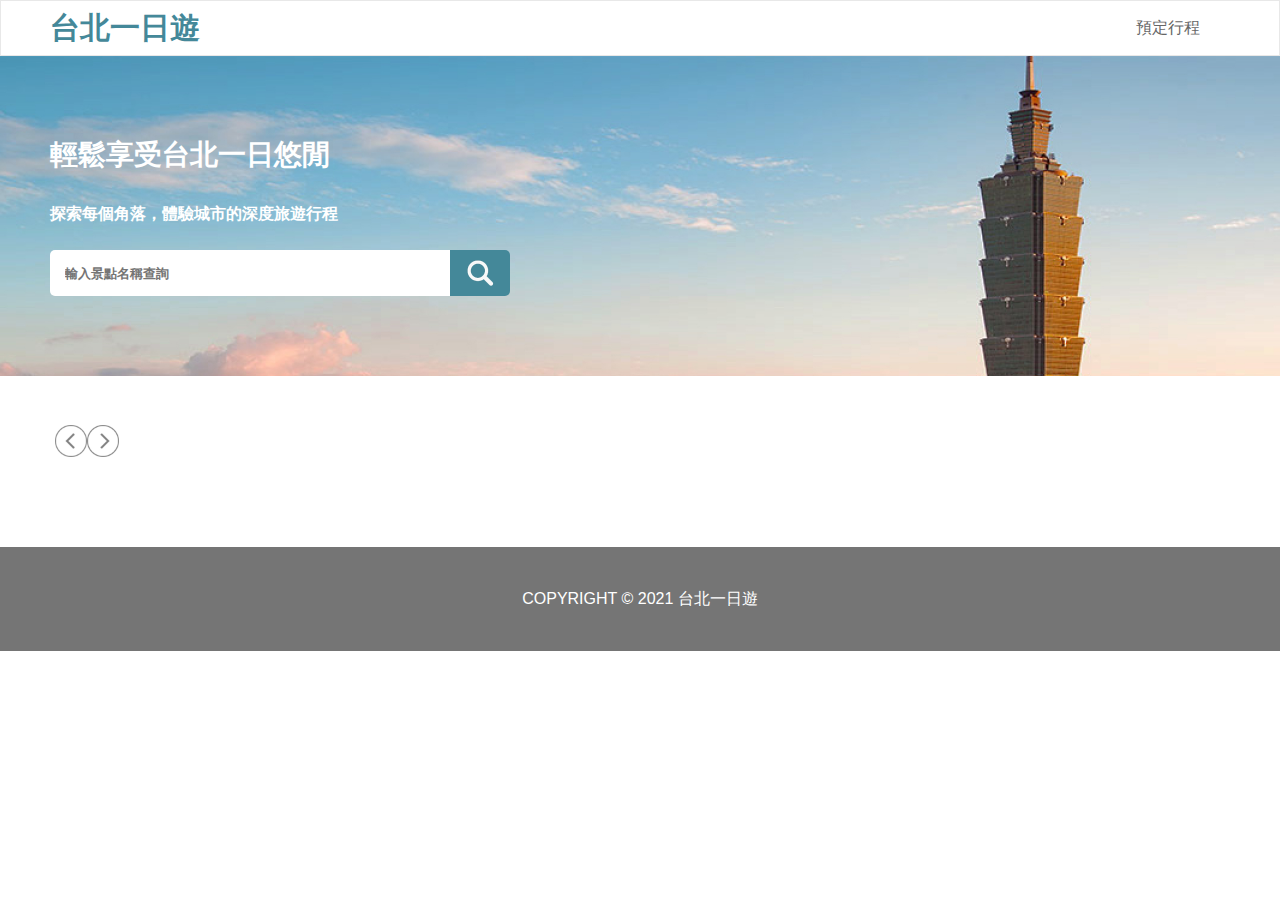
<file: static/index.html>
<!DOCTYPE html>
<html lang="en">
<head>
  <meta charset="UTF-8">
  <meta name="viewport" content="width=device-width, initial-scale=1.0">
  <title>台北一日遊</title>
  <link rel="stylesheet" href="/static/style.css">
  <script type="module" src="/static/js/main.js" defer></script>
</head>
<body>
  <div class="overlay"></div>
  <div class="login-form">
    <form action="/login" method="post" class="popup-block">
      <h2>登入會員帳號</h2>
      <button type="button" class="popup-close"></button>
      <input type="email" placeholder="輸入電子信箱" name="email">
      <input type="password" placeholder="輸入密碼" name="password">
      <button type="submit" class="popup-btn" id="login">登入帳戶</button>
      <p class="login-form_notice"></p>
      <p>還沒有帳戶？<a href="#" id="showSignup">點此註冊</a></p>
    </form>
  </div>
  <div class="signup-form">
    <form action="/signup" method="post" class="popup-block">
      <h2>註冊會員帳號</h2>
      <button type="button" class="popup-close"></button>
      <input type="text" placeholder="輸入姓名" name="name">
      <input type="email" placeholder="輸入電子信箱" name="email">
      <input type="password" placeholder="輸入密碼" name="password">
      <button type="submit" class="popup-btn" id="signup">註冊新帳戶</button>
      <p class="signup-form_notice"></p>
      <p>已經有帳戶了？<a href="#" id="showLogin">點此登入</a></p>
    </form>
  </div>
  <header>
    <div class="header_content">
      <h1 id="logo"><a href="/">台北一日遊</a></h1>
      <nav>
        <li class="nav_booking"><a href="#">預定行程</a></li>
        <li class="nav_login"><a href="#"></a></li>
      </nav>
    </div>
  </header>
  <div class="hero">
    <div class="hero_content">
      <h2 class="hero_title">輕鬆享受台北一日悠閒</h2>
      <p class="hero_text">探索每個角落，體驗城市的深度旅遊行程</p>
      <div class="hero_search">
        <input type="text" class="search-input" placeholder="輸入景點名稱查詢">
        <button class="search-button" type="button">
          <div class="search-icon"></div>
        </button>
      </div>
    </div>
  </div>
  <div class="main">
    <div class="mrts-nav">
      <button class="mrts-nav-arrow-left"></button>
      <ul class="mrts-nav_list"></ul>
      <button class="mrts-nav-arrow-right"></button>
    </div>
    <div class="attractions"></div>
    <div id="loadMoreTrigger"></div>
  </div>
  <div class="footer">
    <p>COPYRIGHT © 2021 台北一日遊</p>
  </div>
</body>
</html>
</file>
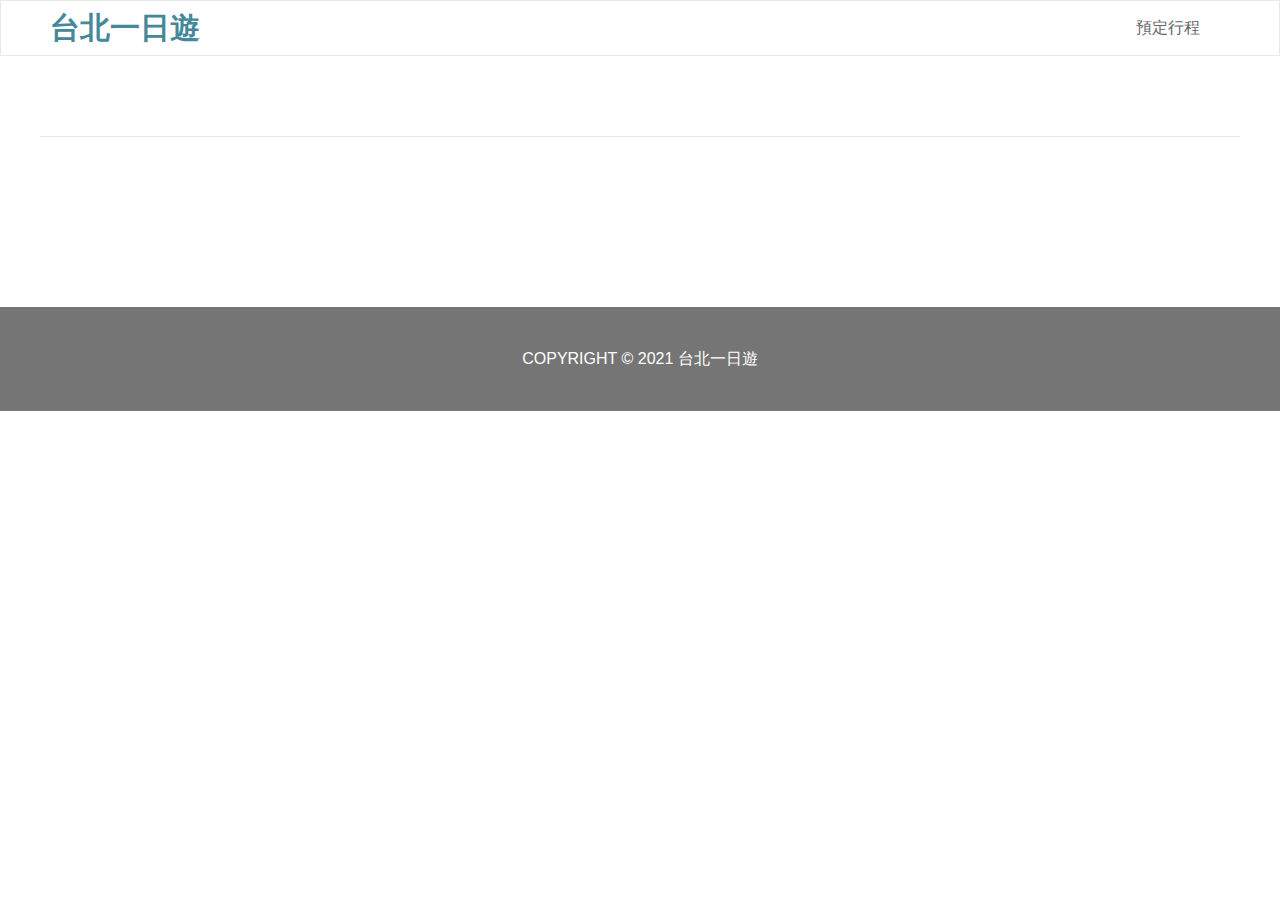
<file: static/attraction.html>
<!DOCTYPE html>
<html lang="en">
<head>
  <meta charset="UTF-8">
  <meta name="viewport" content="width=device-width, initial-scale=1.0">
  <title>Attraction</title>
  <link rel="stylesheet" href="/static/style.css">
  <script type="module" src="/static/js/main.js" defer></script>
</head>
<body>
  <div class="overlay"></div>
  <!--登入彈窗-->
  <div class="login-form">
    <form action="/login" method="post" class="popup-block">
      <h2>登入會員帳號</h2>
      <button type="button" class="popup-close"></button>
      <input type="email" placeholder="輸入電子信箱" name="email">
      <input type="password" placeholder="輸入密碼" name="password">
      <button type="submit" class="popup-btn" id="login">登入帳戶</button>
      <p class="login-form_notice"></p>
      <p>還沒有帳戶？<a href="#" id="showSignup">點此註冊</a></p>
    </form>
  </div>
  <!--註冊彈窗-->
  <div class="signup-form">
    <form action="/signup" method="post" class="popup-block">
      <h2>註冊會員帳號</h2>
      <button type="button" class="popup-close"></button>
      <input type="text" placeholder="輸入姓名" name="name">
      <input type="email" placeholder="輸入電子信箱" name="email">
      <input type="password" placeholder="輸入密碼" name="password">
      <button type="submit" class="popup-btn" id="signup">註冊新帳戶</button>
      <p class="signup-form_notice"></p>
      <p>已經有帳戶了？<a href="#" id="showLogin">點此登入</a></p>
    </form>
  </div>
  <header>
    <div class="header_content">
      <h1 id="logo"><a href="/">台北一日遊</a></h1>
      <nav>
        <li class="nav_booking"><a href="#">預定行程</a></li>
        <li class="nav_login"><a href="#"></a></li>
      </nav>
    </div>
  </header>
  <div class="main">
    <div class="main_section"></div>
    <div class="infors"></div>
  </div>
  <div class="footer">
    <p>COPYRIGHT © 2021 台北一日遊</p>
  </div>
</body>
</html>
</file>
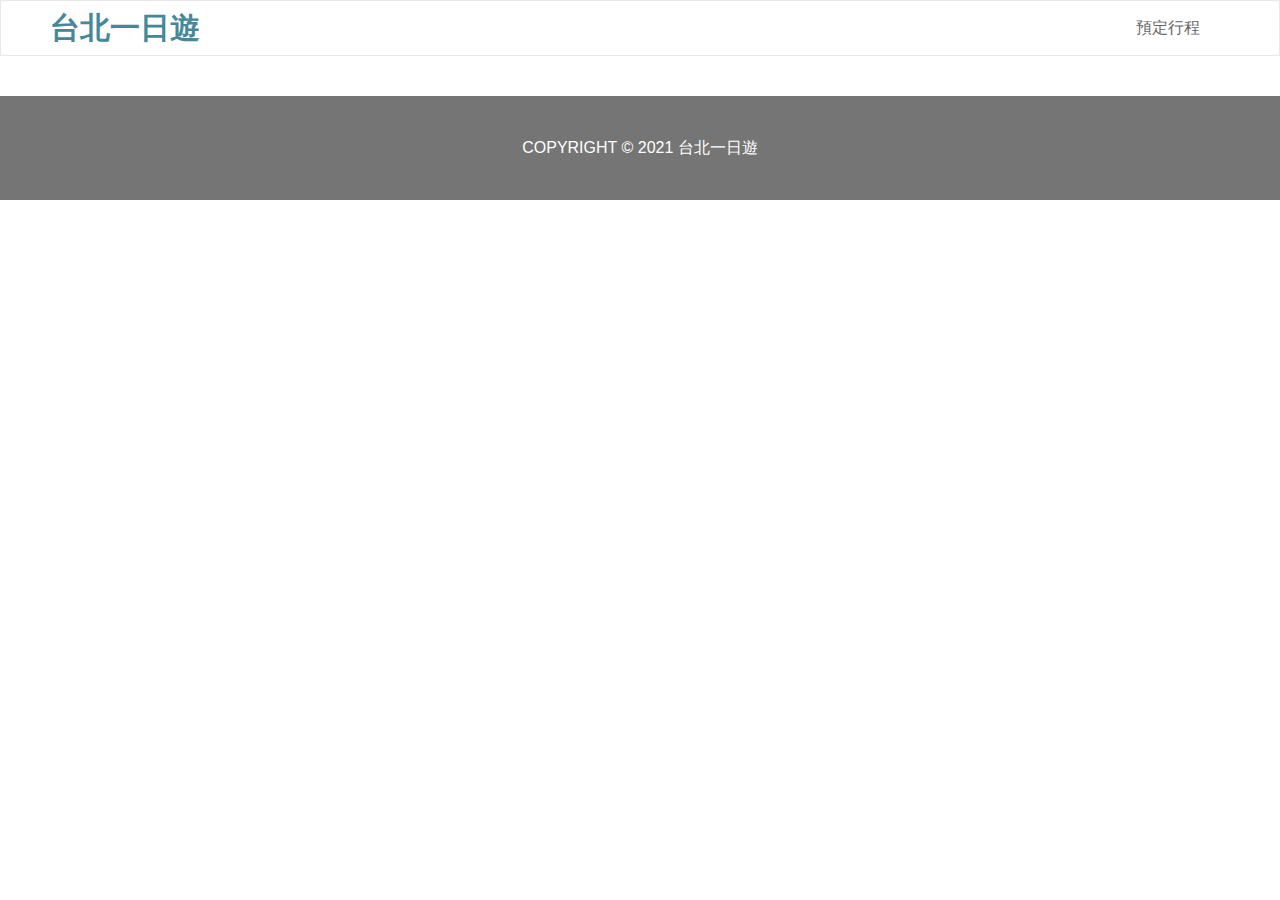
<file: static/booking.html>
<!DOCTYPE html>
<html lang="en">
<head>
  <meta charset="UTF-8">
  <meta name="viewport" content="width=device-width, initial-scale=1.0">
  <title>Booking</title>
  <link rel="stylesheet" href="/static/style.css">
  <script src="https://js.tappaysdk.com/sdk/tpdirect/v5.14.0"></script>
  <script type="module" src="/static/js/main.js" defer></script>
</head>
<body>
  <div class="overlay"></div>
  <div class="login-form">
    <form action="/login" method="post" class="popup-block">
      <h2>登入會員帳號</h2>
      <button type="button" class="popup-close"></button>
      <input type="email" placeholder="輸入電子信箱" name="email">
      <input type="password" placeholder="輸入密碼" name="password">
      <button type="submit" class="popup-btn" id="login">登入帳戶</button>
      <p class="login-form_notice"></p>
      <p>還沒有帳戶？<a href="#" id="showSignup">點此註冊</a></p>
    </form>
  </div>
  <div class="signup-form">
    <form action="/signup" method="post" class="popup-block">
      <h2>註冊會員帳號</h2>
      <button type="button" class="popup-close"></button>
      <input type="text" placeholder="輸入姓名" name="name">
      <input type="email" placeholder="輸入電子信箱" name="email">
      <input type="password" placeholder="輸入密碼" name="password">
      <button type="submit" class="popup-btn" id="signup">註冊新帳戶</button>
      <p class="signup-form_notice"></p>
      <p>已經有帳戶了？<a href="#" id="showLogin">點此登入</a></p>
    </form>
  </div>
  <header>
    <div class="header_content">
      <h1 id="logo"><a href="/">台北一日遊</a></h1>
      <nav>
        <li class="nav_booking"><a href="#">預定行程</a></li>
        <li class="nav_login"><a href="#"></a></li>
      </nav>
    </div>
  </header>
  <div class="main">
    <div class="order-section">
    </div>
    <div class="infor-section"></div>
  </div>
  <div class="footer">
    <p>COPYRIGHT © 2021 台北一日遊</p>
  </div>
</body>
</html>
</file>
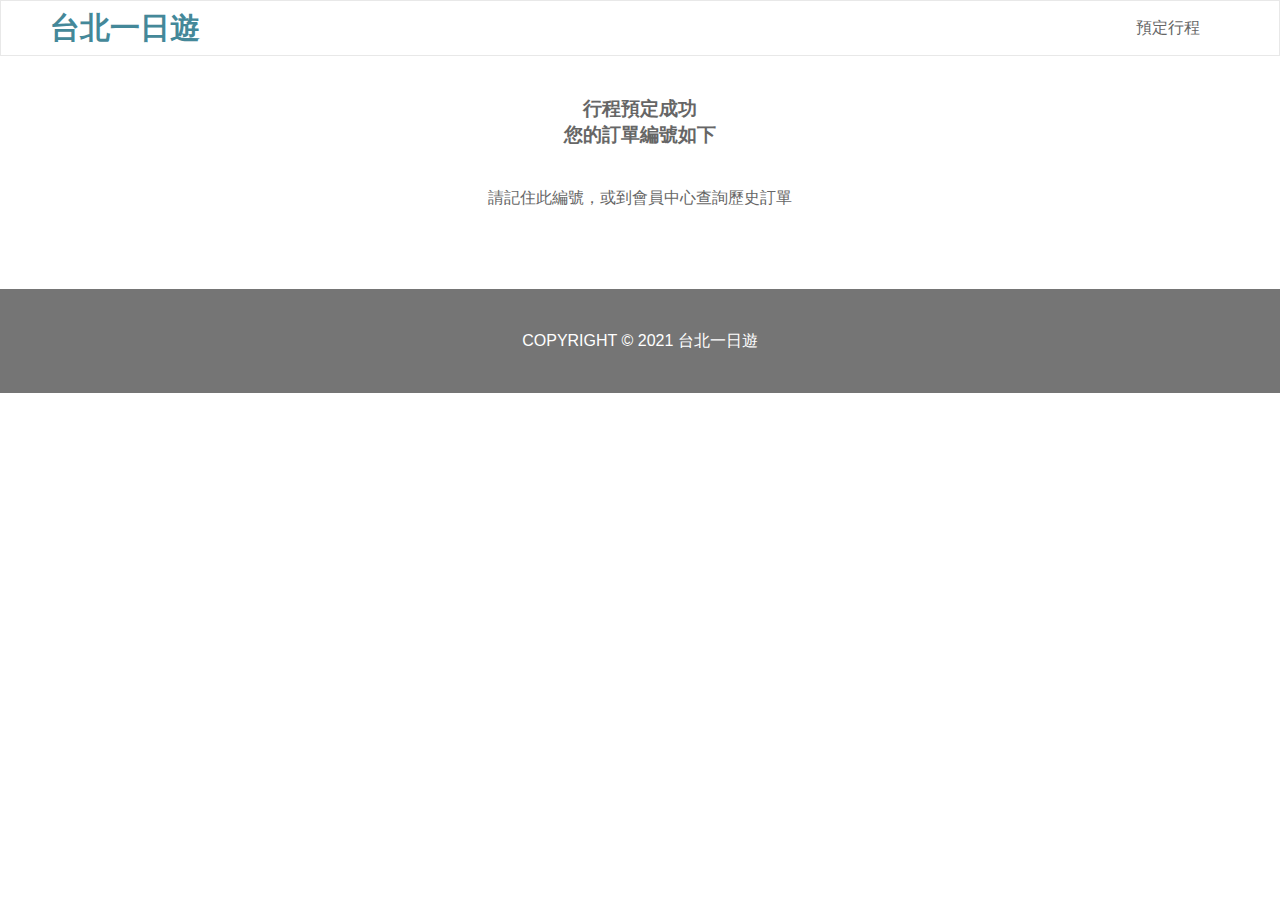
<file: static/thankyou.html>
<!DOCTYPE html>
<html lang="en">
<head>
  <meta charset="UTF-8">
  <meta name="viewport" content="width=device-width, initial-scale=1.0">
  <title>Thank You</title>
  <link rel="stylesheet" href="/static/style.css">
  <script type="module" src="/static/js/main.js" defer></script>
  <script type="module" src="/static/js/thankyou.js" defer></script>
</head>
<body>
  <div class="overlay"></div>
  <div class="login-form">
    <form action="/login" method="post" class="popup-block">
      <h2>登入會員帳號</h2>
      <button type="button" class="popup-close"></button>
      <input type="email" placeholder="輸入電子信箱" name="email">
      <input type="password" placeholder="輸入密碼" name="password">
      <button type="submit" class="popup-btn" id="login">登入帳戶</button>
      <p class="login-form_notice"></p>
      <p>還沒有帳戶？<a href="#" id="showSignup">點此註冊</a></p>
    </form>
  </div>
  <div class="signup-form">
    <form action="/signup" method="post" class="popup-block">
      <h2>註冊會員帳號</h2>
      <button type="button" class="popup-close"></button>
      <input type="text" placeholder="輸入姓名" name="name">
      <input type="email" placeholder="輸入電子信箱" name="email">
      <input type="password" placeholder="輸入密碼" name="password">
      <button type="submit" class="popup-btn" id="signup">註冊新帳戶</button>
      <p class="signup-form_notice"></p>
      <p>已經有帳戶了？<a href="#" id="showLogin">點此登入</a></p>
    </form>
  </div>
  <header>
    <div class="header_content">
      <h1 id="logo"><a href="/">台北一日遊</a></h1>
      <nav>
        <li class="nav_booking"><a href="#">預定行程</a></li>
        <li class="nav_login"><a href="#"></a></li>
      </nav>
    </div>
  </header>
  <div class="main" style="margin-top: 40px; text-align: center;">
    <h2>行程預定成功<br>您的訂單編號如下</h2>
    <p id="order-number" style="margin: 40px 0;"></p>
    <p style="margin-bottom: 80px">請記住此編號，或到會員中心查詢歷史訂單</p>
  </div>
  <div class="footer">
    <p>COPYRIGHT © 2021 台北一日遊</p>
  </div>
</body>
</html>
</file>
<file: static/style.css>
* {
  padding: 0;
  margin: 0;
  text-decoration: none;
  list-style: none;
  box-sizing: border-box;
  border: none;
  outline: none;
}
body,
a {
  font-family: "Noto Sans TC", sans-serif;
  font-size: 16px;
  color: #666666;
}
.main,
.header_content {
  max-width: 1200px;
  margin: auto;
}
input:focus::placeholder {
  opacity: 0;
}
/* Header */
header {
  border: 1px solid rgba(232, 232, 232, 1);
}
.header_content {
  height: 54px;
  display: flex;
  justify-content: space-between;
  align-items: center;
  padding: 0 10px;
}
#logo a {
  color: #448899;
  font-size: 30px;
  font-weight: 700;
}
header nav {
  display: flex;
}
header nav li {
  padding: 10px;
}
/* hero-section */
.hero {
  height: 320px;
  background: url(/static/images/hero-bg.jpg) no-repeat center/cover;
  display: flex;
}
.hero_content {
  max-width: 1200px;
  margin: auto;
  width: 100%;
  color: #fff;
  display: flex;
  flex-direction: column;
  gap: 25px;
  padding: 0 10px;
}
.hero_title {
  font-size: 28px;
  font-weight: 700;
}
.hero_text {
  font-weight: 700;
}
/* 搜尋欄 */
.hero_search {
  display: flex;
  height: 46px;
}
.search-input {
  width: 400px;
  padding: 0 15px;
  border-radius: 5px 0 0 5px;
  color: #757575;
  font-weight: 700;
}
.search-button {
  background-color: #448899;
  width: 60px;
  height: 46px;
  border-radius: 0 5px 5px 0;
  display: flex;
  justify-content: center;
  align-items: center;
}
.search-button .search-icon {
  background: url(/static/images/icon_search.png) no-repeat center / contain;
  background-size: 30px;
  width: 30px;
  height: 30px;
}

/* 捷運bar */
.mrts-nav {
  display: flex;
  align-items: center;
  margin: 49px 0 20px;
  padding: 0 15px;
}
.mrts-nav-arrow-left {
  width: 32px;
  height: 32px;
  flex-shrink: 0;
  background: url(/static/images/arrow_left.png) no-repeat center / contain;
}
.mrts-nav-arrow-right {
  width: 32px;
  height: 32px;
  flex-shrink: 0;
  background: url(/static/images/arrow_right.png) no-repeat center / contain;
}
.mrts-nav_list {
  display: flex;
  overflow-x: scroll;
  overflow-y: hidden;
  scrollbar-width: none;
}
.mrts-nav_list::-webkit-scrollbar {
  display: none;
}
.mrts-nav_list li {
  flex-shrink: 0;
  padding: 5px 15px;
}

/* attractions */
.attractions {
  padding: 15px;
  display: grid;
  grid-template-columns: repeat(4, 1fr);
  gap: 30px;
  margin-bottom: 40px;
}
.attraction_card {
  border: 1px solid #e8e8e8;
  border-radius: 5px;
}
.attraction_title {
  position: relative;
  height: 197px;
}
.attraction_title > img {
  width: 100%;
  height: 100%;
  object-fit: cover;
  border-radius: 5px 5px 0 0;
}
.attraction_title > p {
  background-color: rgb(0 0 0 / 60%);
  width: 100%;
  height: 40px;
  color: #fff;
  display: flex;
  align-items: center;
  padding: 10px;
  font-weight: 700;
  position: absolute;
  bottom: 0;
}
.attraction_info {
  display: flex;
  justify-content: space-between;
  padding: 10px;
  height: 45px;
  display: flex;
  align-items: center;
}

/* footer */
.footer {
  display: flex;
  align-items: center;
  justify-content: center;
  height: 104px;
  background-color: #757575;
  color: #fff;
  margin-top: 40px;
}

@media (min-width: 601px) and (max-width: 1200px) {
  .attractions {
    grid-template-columns: repeat(2, 1fr);
  }
}

@media (max-width: 600px) {
  .attractions {
    grid-template-columns: repeat(1, 1fr);
  }
}

/*----------attraction----------*/
.main_section {
  display: flex;
  padding: 40px 10px;
  margin-bottom: 40px;
  gap: 30px;
  align-items: center;
  border-bottom: 1px solid #e8e8e8;
}
.carousel,
.profile {
  width: 50%;
}
.profile > h1 {
  font-size: 24px;
}
.profile > p {
  margin: 15px 0;
}
.booking-form {
  background-color: #e8e8e8;
  border-radius: 5px;
  padding: 15px 20px;
}
.booking-form > p {
  margin-top: 15px;
}
.form-title,
.booking-form label {
  font-weight: 700;
}
.form-item {
  margin-top: 15px;
  display: flex;
  align-items: center;
}
.booking-form label {
  margin-right: 5px;
}
.booking-form button,
#confirm button {
  color: #fff;
  background-color: #448899;
  padding: 10px 20px;
  font-size: 19px;
  border-radius: 5px;
  margin: 25px 0;
  cursor: pointer;
}
.radio {
  display: flex;
  align-items: center;
}
input[type="radio"] {
  appearance: none;
  width: 18px;
  height: 18px;
  border-radius: 200%;
  border: 2px solid #fff;
  background-color: #fff;
  display: inline-block;
  position: relative;
  cursor: pointer;
  margin-right: 4px;
}
input[type="radio"]:checked {
  background-color: #448899;
}
input[type="date"] {
  padding: 5px 10px;
}
.infors {
  padding: 10px 10px 80px;
}
.infors-item {
  margin-top: 30px;
}
/* 輪播 */
.carousel {
  position: relative;
}
.carousel-slide {
  width: 100%;
  height: 400px;
  background-size: cover;
  background-repeat: no-repeat;
}
.carousel-prev,
.carousel-next {
  position: absolute;
  top: 50%;
  transform: translateY(-50%);
  border: none;
  padding: 10px;
  cursor: pointer;
}
.carousel-prev {
  width: 36px;
  height: 36px;
  background: url(/static/images/carousel-left.png) no-repeat center/contain;
  left: 10px;
}
.carousel-next {
  width: 36px;
  height: 36px;
  background: url(/static/images/carousel-right.png) no-repeat center/contain;
  right: 10px;
}
.carousel-dots {
  position: absolute;
  bottom: 10px;
  left: 50%;
  transform: translateX(-50%);
  display: flex;
  gap: 12px;
}
.carousel-dot {
  width: 12px;
  height: 12px;
  background: #fff;
  border-radius: 50%;
  border: 1px solid #fff;
  cursor: pointer;
  transition: background 0.3s;
}
.carousel-dot.active {
  background: #333;
}

@media (max-width: 600px) {
  .main_section {
    flex-direction: column;
    padding: 0 0 40px 0;
    gap: 20px;
  }
  .profile {
    padding: 10px;
  }
  .carousel,
  .profile {
    width: 100%;
  }
  .carousel-slide {
    height: 350px;
  }
}

/* 登入/註冊彈窗 */
.overlay {
  display: none;
  background: rgba(0, 0, 0, 0.25);
  position: absolute;
  width: 100%;
  height: 100%;
  top: 0;
  left: 0;
  z-index: 99;
}

.login-form {
  transform: translateY(-50px);
  position: relative;
  opacity: 0;
  visibility: hidden;
}
.login-form.show {
  transform: translateY(0);
  transition: opacity 0.3s ease-in, transform 0.3s ease-in;
  opacity: 1;
  z-index: 999;
}
.signup-form {
  display: none;
  position: relative;
  z-index: 999;
}
.popup-block {
  position: fixed;
  top: 80px;
  left: 50%;
  transform: translateX(-50%);
  width: 340px;
  background: #fff;
  padding: 25px 15px 16px;
  display: flex;
  flex-direction: column;
  gap: 10px;
  border-radius: 5px;
  text-align: center;
}
.popup-block:before {
  content: "";
  position: absolute;
  top: 0;
  left: 0;
  width: 100%;
  height: 10px;
  background: linear-gradient(
    90deg,
    rgba(102, 170, 187, 1) 0%,
    rgba(51, 119, 136, 1) 100%
  );
  border-radius: 5px 5px 0 0;
}
.popup-block input {
  border: 1px solid #cccccc;
  padding: 16.5px 15px;
  border-radius: 5px;
}
.popup-btn {
  color: #fff;
  font-size: 19px;
  padding: 15px 20px;
  background-color: #448899;
  border-radius: 5px;
}
.popup-close {
  position: absolute;
  right: 17px;
  width: 16px;
  height: 16px;
  flex-shrink: 0;
  background: url(/static/images/close.png) no-repeat center / cover;
}

/* Booking */
.booking-info {
  display: flex;
  flex-direction: column;
  padding: 0 110px;
  gap: 15px;
}
.booking-info input {
  width: 200px;
  border: 1px solid #e8e8e8;
  padding: 10px;
  border-radius: 5px;
}
.tp-container {
  display: flex;
  align-items: center;
}
.tpfield {
  height: 40px;
  width: 200px;
  border: 1px solid #e8e8e8;
  padding: 10px;
  border-radius: 5px;
}
h2 {
  font-size: 19px;
  font-weight: 700;
  margin-bottom: 5px;
}
.booking-info > p {
  padding: 5px 0;
  font-weight: 700;
}
.booking-info label {
  width: fit-content;
}
hr {
  height: 1px;
  background: #e8e8e8;
  margin: 40px 0;
}
#confirm {
  display: flex;
  flex-direction: column;
  align-items: flex-end;
  gap: 22px;
  padding-bottom: 22px;
  padding: 0 110px;
}
#confirm button {
  margin: 0;
}
.order-section {
  margin: 40px 0 30px;
  padding: 0 110px;
}

.order-box {
  display: flex;
  gap: 30px;
  position: relative;
}
.order-delete {
  content: "";
  position: absolute;
  top: 0;
  right: 0;
  width: 30px;
  height: 30px;
  background: url(/static/images/icon_delete.png) no-repeat center/contain;
}
.order-pic {
  width: 250px;
  height: 200px;
}
.order-section h3 {
  color: #448899;
  margin-bottom: 20px;
}
.order-infor ul {
  display: flex;
  flex-direction: column;
  gap: 10px;
}
.order-infor li {
  display: flex;
  gap: 5px;
}
.account {
  font-weight: 700;
}
@media (max-width: 600px) {
  .order-section,
  .booking-info,
  #confirm {
    padding: 0 10px 0;
  }
  .order-box {
    flex-direction: column;
    padding-bottom: 20px;
  }
  .order-pic {
    width: 100%;
    height: 200px;
    object-fit: cover;
  }
  .order-delete {
    top: auto;
    bottom: 0;
  }
}
</file>
